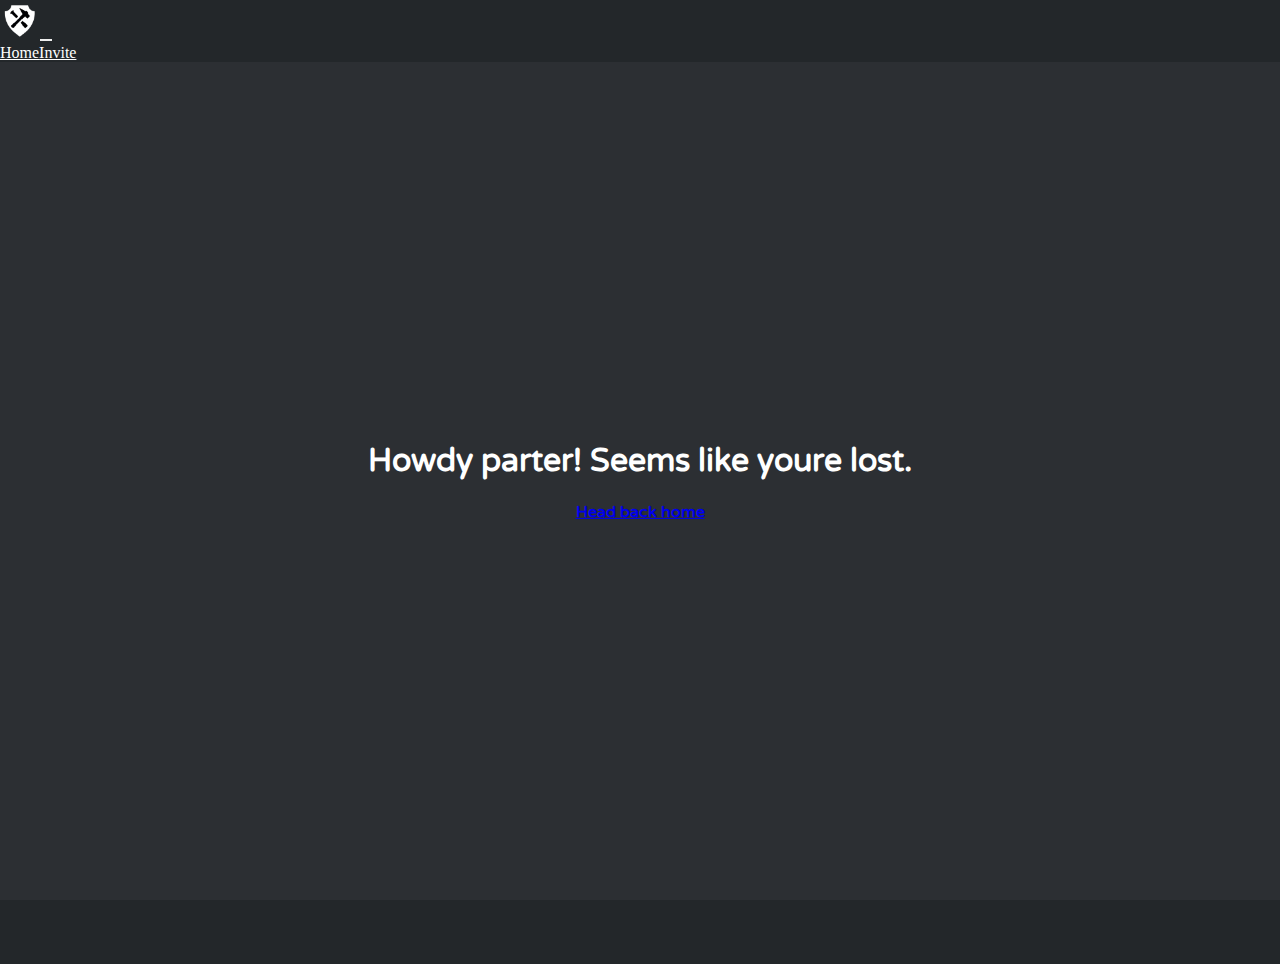
<file: index.html>
<!DOCTYPE html>
<html lang="en"><head><meta charset="utf-8"><meta name="description" content="Admin Helper"><link rel="pfp" href="img/d9c260413a71f14d0c01e4b810dc5067.webp"/><meta name="viewport" content="width=device-width,initial-scale=1,shrink-to-fit=no"><meta name="theme-color" content="#73c3ab"><meta property="og:type" content="website"><meta property="og:url" content="https://admin-helper.asdasd127.repl.co/"><meta property="og:title" content="Admin Helper"><meta property="og:description" content="The official website for Admin Helper Discord bot."><title>Admin Helper</title><meta property="og:image" content="img/d9c260413a71f14d0c01e4b810dc5067.webp"><link rel="manifest" href="/manifest.json"><link href="https://stackpath.bootstrapcdn.com/bootstrap/4.5.0/css/bootstrap.min.css" rel="stylesheet" integrity="sha384-9aIt2nRpC12Uk9gS9baDl411NQApFmC26EwAOH8WgZl5MYYxFfc+NcPb1dKGj7Sk" crossorigin="anonymous"><link href="css/css-main.e1bce487.chunk.css" rel="stylesheet">
<script async src="https://www.googletagmanager.com/gtag/js?id=UA-122493767-5"></script>
<script>
  window.dataLayer = window.dataLayer || [];
  function gtag(){dataLayer.push(arguments);}
  gtag('js', new Date());

  gtag('config', 'UA-122493767-5');
</script></head><body><noscript>You need to enable JavaScript to run this app.</noscript><div id="root"></div><script>!function(e){function r(r){for(var n,l,a=r[0],c=r[1],f=r[2],p=0,s=[];p<a.length;p++)l=a[p],Object.prototype.hasOwnProperty.call(o,l)&&o[l]&&s.push(o[l][0]),o[l]=0;for(n in c)Object.prototype.hasOwnProperty.call(c,n)&&(e[n]=c[n]);for(i&&i(r);s.length;)s.shift()();return u.push.apply(u,f||[]),t()}function t(){for(var e,r=0;r<u.length;r++){for(var t=u[r],n=!0,a=1;a<t.length;a++){var c=t[a];0!==o[c]&&(n=!1)}n&&(u.splice(r--,1),e=l(l.s=t[0]))}return e}var n={},o={1:0},u=[];function l(r){if(n[r])return n[r].exports;var t=n[r]={i:r,l:!1,exports:{}};return e[r].call(t.exports,t,t.exports,l),t.l=!0,t.exports}l.m=e,l.c=n,l.d=function(e,r,t){l.o(e,r)||Object.defineProperty(e,r,{enumerable:!0,get:t})},l.r=function(e){"undefined"!=typeof Symbol&&Symbol.toStringTag&&Object.defineProperty(e,Symbol.toStringTag,{value:"Module"}),Object.defineProperty(e,"__esModule",{value:!0})},l.t=function(e,r){if(1&r&&(e=l(e)),8&r)return e;if(4&r&&"object"==typeof e&&e&&e.__esModule)return e;var t=Object.create(null);if(l.r(t),Object.defineProperty(t,"default",{enumerable:!0,value:e}),2&r&&"string"!=typeof e)for(var n in e)l.d(t,n,function(r){return e[r]}.bind(null,n));return t},l.n=function(e){var r=e&&e.__esModule?function(){return e.default}:function(){return e};return l.d(r,"a",r),r},l.o=function(e,r){return Object.prototype.hasOwnProperty.call(e,r)},l.p="/";var a=this["webpackJsonpmembercount-web-react"]=this["webpackJsonpmembercount-web-react"]||[],c=a.push.bind(a);a.push=r,a=a.slice();for(var f=0;f<a.length;f++)r(a[f]);var i=c;t()}([])</script><script src="js/js-2.2bfa685d.chunk.js"></script><script src="js/js-main.03aaffbf.chunk.js"></script></body></html>
</file>
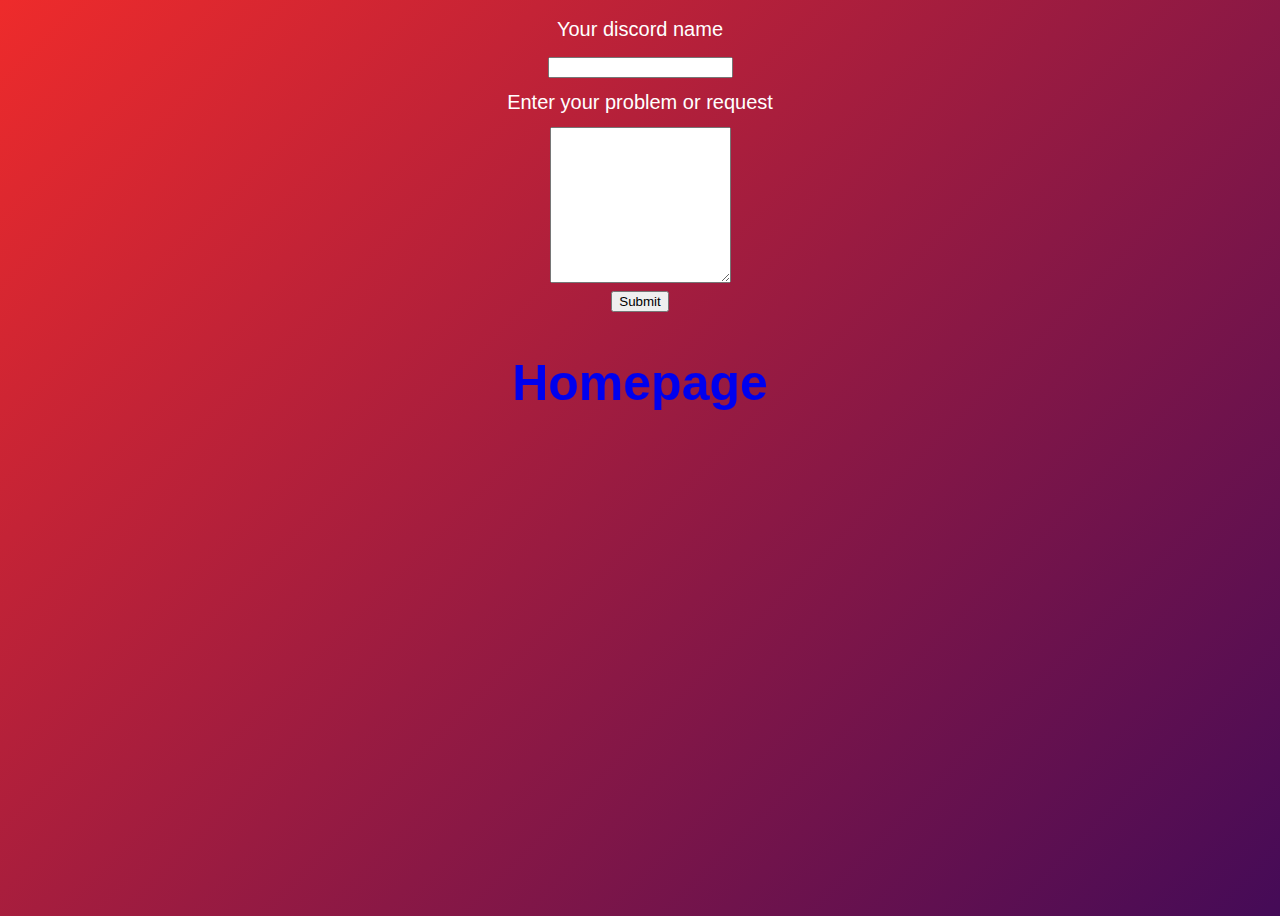
<file: support.html>
<!DOCTYPE html>
<html lang="en"><head><meta charset="utf-8"><meta name="description" content="Admin Helper"><meta name="viewport" content="width=device-width,initial-scale=1,shrink-to-fit=no"><meta name="theme-color" content="#FF2D00"><meta property="og:type" content="website"><meta property="og:url" content="https://admin-helper.asdasd127.repl.co/"><meta property="og:title" content="Admin Helper"><meta property="og:description" content="Report a bugreport."><title>Admin Helper</title><meta property="og:image" content="img/d9c260413a71f14d0c01e4b810dc5067.webp"><link rel="manifest" href="/manifest.json"><link href="https://stackpath.bootstrapcdn.com/bootstrap/4.5.0/css/bootstrap.min.css" rel="stylesheet" integrity="sha384-9aIt2nRpC12Uk9gS9baDl411NQApFmC26EwAOH8WgZl5MYYxFfc+NcPb1dKGj7Sk" crossorigin="anonymous"><link href="stylessupport.css" rel="stylesheet">
<script async src="https://www.googletagmanager.com/gtag/js?id=UA-122493767-5"></script>
<style>
  h1 {
  text-align: center;
}
  h2 {
  text-align: center;
}
  p {
  font: 15px Arial, sans-serif;
}
  form {
  font: 20px Arial, sans-serif;
}
  h1 {
  font: 50px Arial, sans-serif;
}
  h2 {
  font: 50px Arial, sans-serif;
}
  p {
  text-align: center;
}
  
form {
   text-align: center;
}

label {
    cursor: pointer;
    color: #FFFFFF;
    display: block;
    padding: 10px;
    margin: 3px;
}


</style>
<html>
  <head>
    <!-- Bootstrap CSS -->
    <link href="https://cdn.jsdelivr.net/npm/bootstrap@5.1.3/dist/css/bootstrap.min.css" rel="stylesheet" integrity="sha384-1BmE4kWBq78iYhFldvKuhfTAU6auU8tT94WrHftjDbrCEXSU1oBoqyl2QvZ6jIW3" crossorigin="anonymous">
  </head>
  <body class="container mt-5">
    <form onsubmit="sendContact(event)" action="https://www.admin-helper.tk/">
      <div class="mb-3">
        <label for="nameInput" class="form-label">Your discord name</label>
        <input type="name" class="form-control" id="nameInput">
      </div>
      <div class="mb-3">
        <label for="messageInput" class="form-label">Enter your problem or request</label>
        <textarea class="form-control" id="messageInput" rows="10"></textarea>
      </div>
      <button type="submit" class="btn btn-primary">Submit</button>
    </form>
<h2><a href="https://www.admin-helper.tk/" style="text-decoration: none;"  class="fw-light text-white m-0"><b>Homepage</b></a></h2>
    <script>
      async function sendContact(ev) {
        ev.preventDefault();

        const senderName = document
          .getElementById('nameInput').value;
        const senderMessage = document
          .getElementById('messageInput').value;
        
        const webhookBody = {
          embeds: [{
            title: 'Support Ticket Created',
            fields: [
              { name: 'Sender', value: senderName },
              { name: 'Message', value: senderMessage }
            ]
          }],
        };

        const webhookUrl = 'https://discord.com/api/webhooks/970794150851121162/_fH8NyVHiaHTBZJt8D9S6Kx6bN-XLaL4O1McUONMpx39VwtJBbvGtT5wbEJj8u0J-5xF';

        const response = await fetch(webhookUrl, {
          method: 'POST',
          headers: {
            'Content-Type': 'application/json',
          },
          body: JSON.stringify(webhookBody),
        });

        if (response.ok) {
          alert('I have received your message!');
        } else {
          alert('There was an error! Try again later!');
        }
      }
    </script>
  </body>
</html>
</html>
</file>
<file: stylessupport.css>
body {
  background: linear-gradient(-45deg, #ffffff, #000000, #0c0066, #ee2b2b);
  background-size: 400% 400%;
  animation: gradient 15s ease infinite;
  height: 100vh;
}

@keyframes gradient {
  0% {
    background-position: 0% 50%;
  }
  50% {
    background-position: 100% 50%;
  }
  100% {
    background-position: 0% 50%;
       }
}
</file>
<file: css/css-main.e1bce487.chunk.css>
@import "https://fonts.googleapis.com/css2?family=Varela+Round&display=swap";@import "https://use.fontawesome.com/releases/v5.13.0/css/all.css";.Home_splash__3mn9c{width:100%;height:calc(100vh - 66px);overflow:hidden}.Home_splashitems__kSjLT{position:relative;top:-295vh}.Home_splashtext__3n56k{margin:4em 0 0;display:flex;flex-direction:column;align-items:center}.Home_splashtext__3n56k h1{margin:.5em 0}.Home_splashtext__3n56k h3{font-weight:500;letter-spacing:.1em;line-height:1.5em;text-align:center}.Home_buttons__122ka{text-align:center}.Home_buttons__122ka a{display:inline-block;margin:1em}.Home_bg__1lXo3{-webkit-animation:Home_slide__NlrKL 3s ease-in-out infinite alternate;animation:Home_slide__NlrKL 3s ease-in-out infinite alternate;background-image:linear-gradient(-60deg,#daa520 50%,#ff00d0);opacity:.5;width:200%;height:100vh;left:-50%;right:-50%;position:relative;overflow:hidden;z-index:-1}.Home_bg2__1FbNb{animation-direction:alternate-reverse;-webkit-animation-duration:4s;animation-duration:4s;top:-100vh}.Home_bg3__1Eq0o{-webkit-animation-duration:5s;animation-duration:5s;top:-200vh}@-webkit-keyframes Home_slide__NlrKL{0%{transform:translateX(-25%)}to{transform:translateX(25%)}}@keyframes Home_slide__NlrKL{0%{transform:translateX(-25%)}to{transform:translateX(25%)}}.Home_raised__8UE9Y{box-shadow:10px 10px 3px rgba(0,0,0,.35)}.Home_features__2sH9N{margin-top:4em}.Home_features__2sH9N h2{text-align:center}.Home_features__2sH9N>div{margin:4em 0}.Home_gettingstarted__3MI6o{margin-top:4em;padding:4em 0;text-align:center;background-color:#323536}code{color:#ff5858;background-color:#2c2f33;padding:.125em}body img{-webkit-user-select:none;-moz-user-select:none;-ms-user-select:none;-o-user-select:none;user-select:none}.NotFound_error__31Vmq{position:absolute;top:50%;left:50%;transform:translate(-50%,-50%);text-align:center}.Stats_titleandglance__3oLDT{text-align:center}.Stats_titleandglance__3oLDT h2{margin:2em 0}.Stats_titleandglance__3oLDT>div{text-align:center}.Stats_cards__1Q0s1{margin:2em 0}.Stats_cards__1Q0s1>div{margin-bottom:1em}body,html{margin:0;padding:0;height:100%;width:100%}body{background-color:transparent}html{background-color:#2c2f33}body::-webkit-scrollbar{display:none}h1,h2,h3,h4,h5,h6,p{color:#fff;font-family:varela round,sans-serif}.navbar-dark{background-color:#23272a!important}#basic-navbar-nav .nav-link{color:#fff;font-weight:500}.navbar-toggler{border:none}.navbar-toggler-icon:focus,.navbar-toggler:active,.navbar-toggler:focus{outline:none;box-shadow:none}#root{position:relative;min-height:100vh;padding-bottom:4rem}#footer{margin:0;padding:0;position:absolute;bottom:0;width:100%;height:4rem;background-color:#23272a;text-align:center;line-height:3rem}#hug{font-family:-apple-system,BlinkMacSystemFont,segoe ui,Roboto,helvetica neue,Arial,noto sans,sans-serif,apple color emoji,segoe ui emoji,segoe ui symbol,noto color emoji}
</file>
